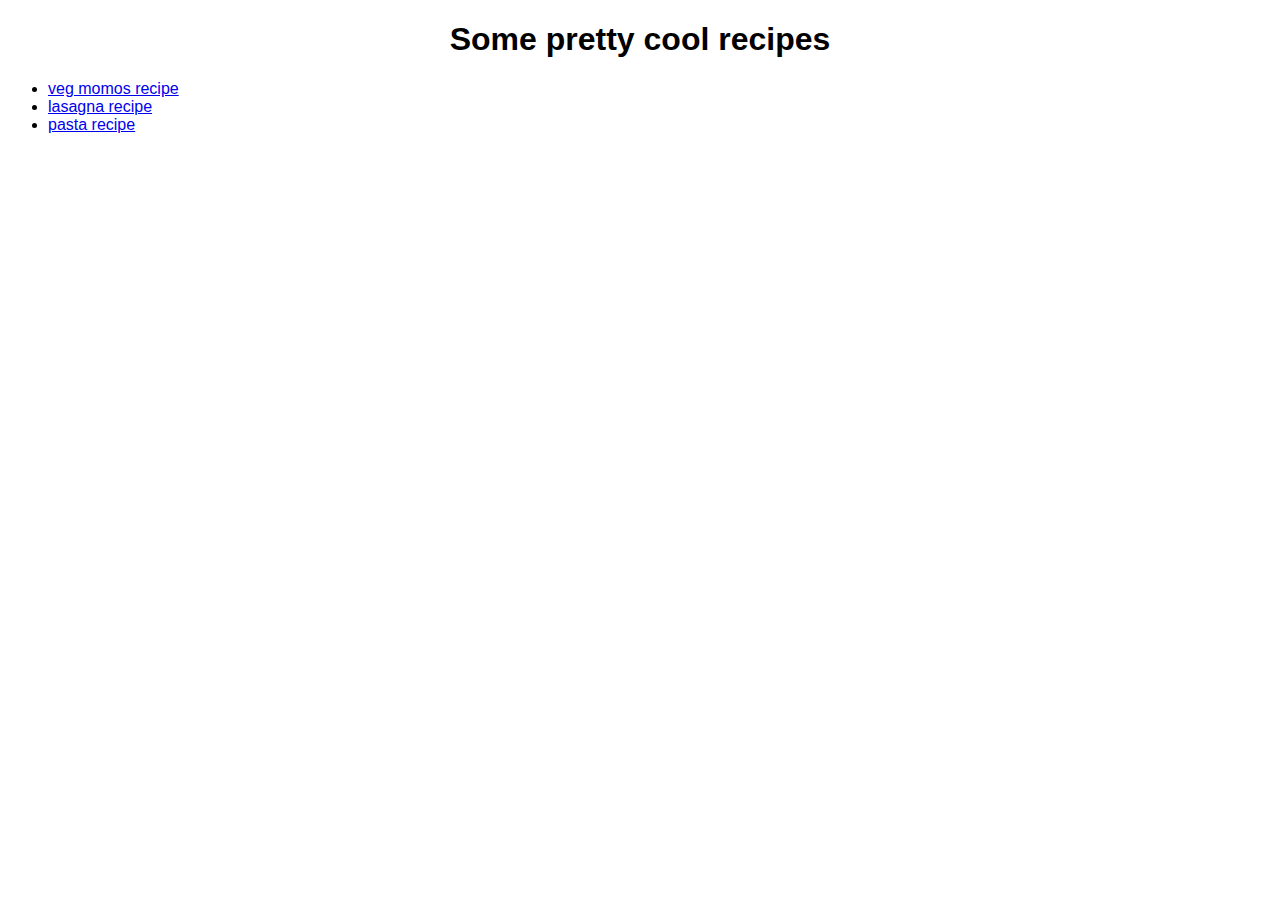
<file: index.html>
<!DOCTYPE html>
<html lang="en">
<head>
    <meta charset="UTF-8">
    <meta name="viewport" content="width=device-width, initial-scale=1.0">
    <title>Cool recipes</title>
    <link rel="stylesheet" href="styles/style.css">
</head>
<body>
    <h1>Some pretty cool recipes</h1>
    <ul>
        <li><a href="recipes/veg-momos.html">veg momos recipe</a></li>
        <li><a href="recipes/lasagna.html">lasagna recipe</a></li>
        <li><a href="recipes/pasta.html">pasta recipe</a></li>
    </ul>
    
</body>
</html>
</file>
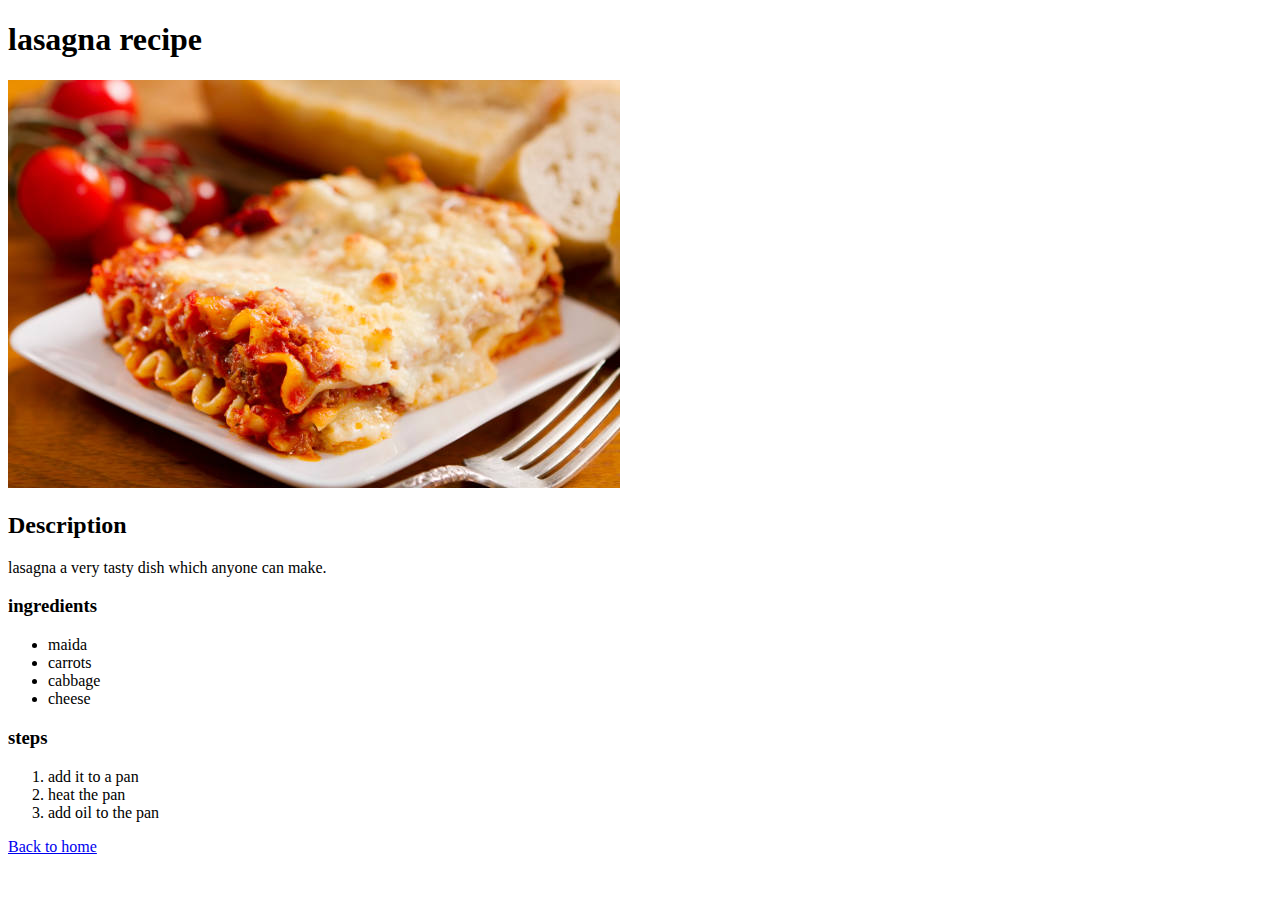
<file: recipes/lasagna.html>
<!DOCTYPE html>
<html lang="en">
<head>
    <meta charset="UTF-8">
    <meta name="viewport" content="width=device-width, initial-scale=1.0">
    <title>lasagna recipe</title>
</head>
<body>
    <h1>lasagna recipe</h1>
    <img src="../images/lasagna-pic.jpg" alt="picture of lasagna">
    <h2>Description</h2>
    <p>lasagna a very tasty dish which anyone can make.</p>
    <h3>ingredients</h3>
    <ul>
        <li>maida</li>
        <li>carrots</li>
        <li>cabbage</li>
        <li>cheese</li>
    </ul>
    <h3>steps</h3>
    <ol>
        <li>add it to a pan</li>
        <li>heat the pan</li>
        <li>add oil to the pan</li>
    </ol>
    <a href="../index.html">Back to home</a>
</body>
</html>
</file>
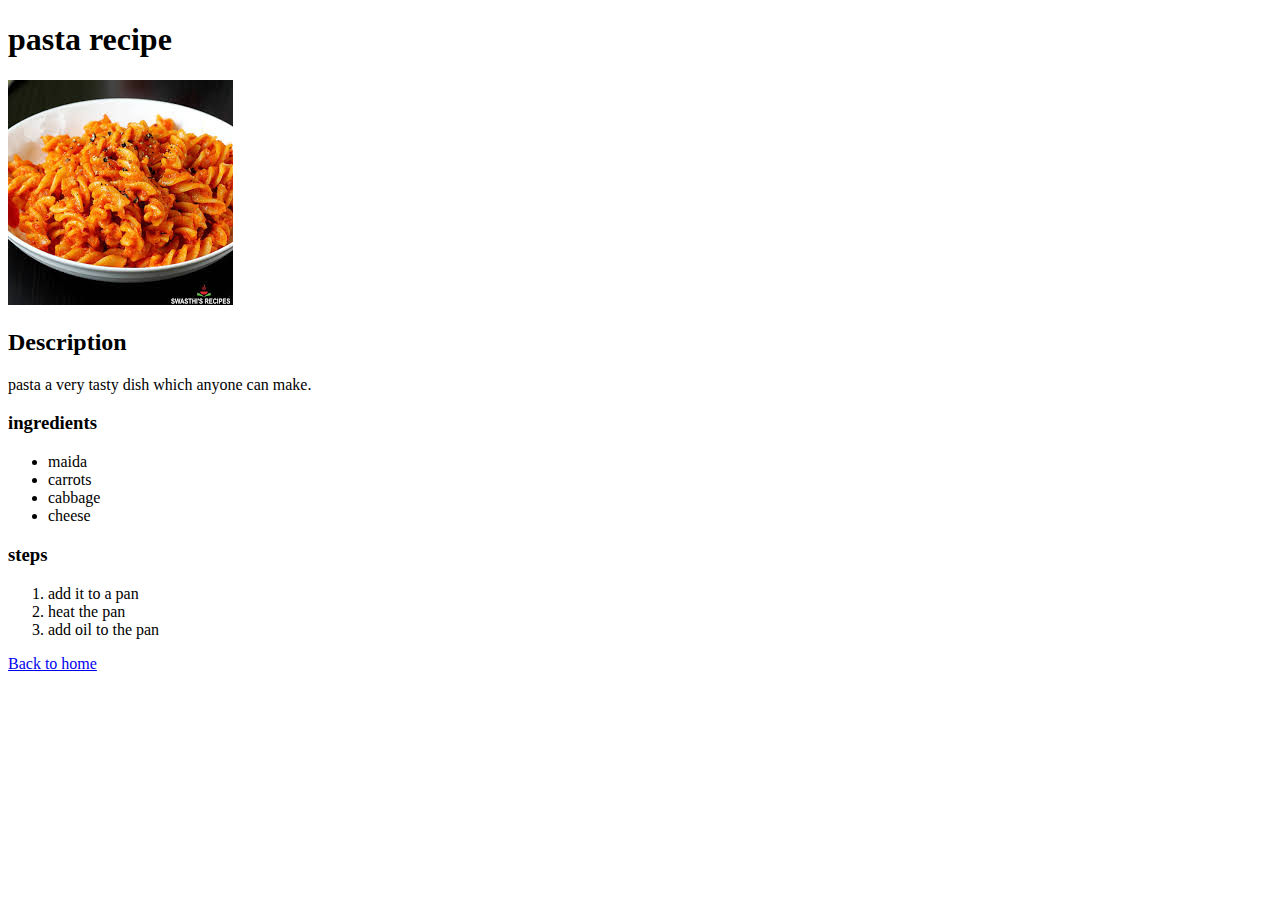
<file: recipes/pasta.html>
<!DOCTYPE html>
<html lang="en">
<head>
    <meta charset="UTF-8">
    <meta name="viewport" content="width=device-width, initial-scale=1.0">
    <title>pasta recipe</title>
</head>
<body>
    <h1>pasta recipe</h1>
    <img src="../images/pasta-pic.jpeg" alt="picture of pasta">
    <h2>Description</h2>
    <p>pasta a very tasty dish which anyone can make.</p>
    <h3>ingredients</h3>
    <ul>
        <li>maida</li>
        <li>carrots</li>
        <li>cabbage</li>
        <li>cheese</li>
    </ul>
    <h3>steps</h3>
    <ol>
        <li>add it to a pan</li>
        <li>heat the pan</li>
        <li>add oil to the pan</li>
    </ol>
    <a href="../index.html">Back to home</a>
</body>
</html>
</file>
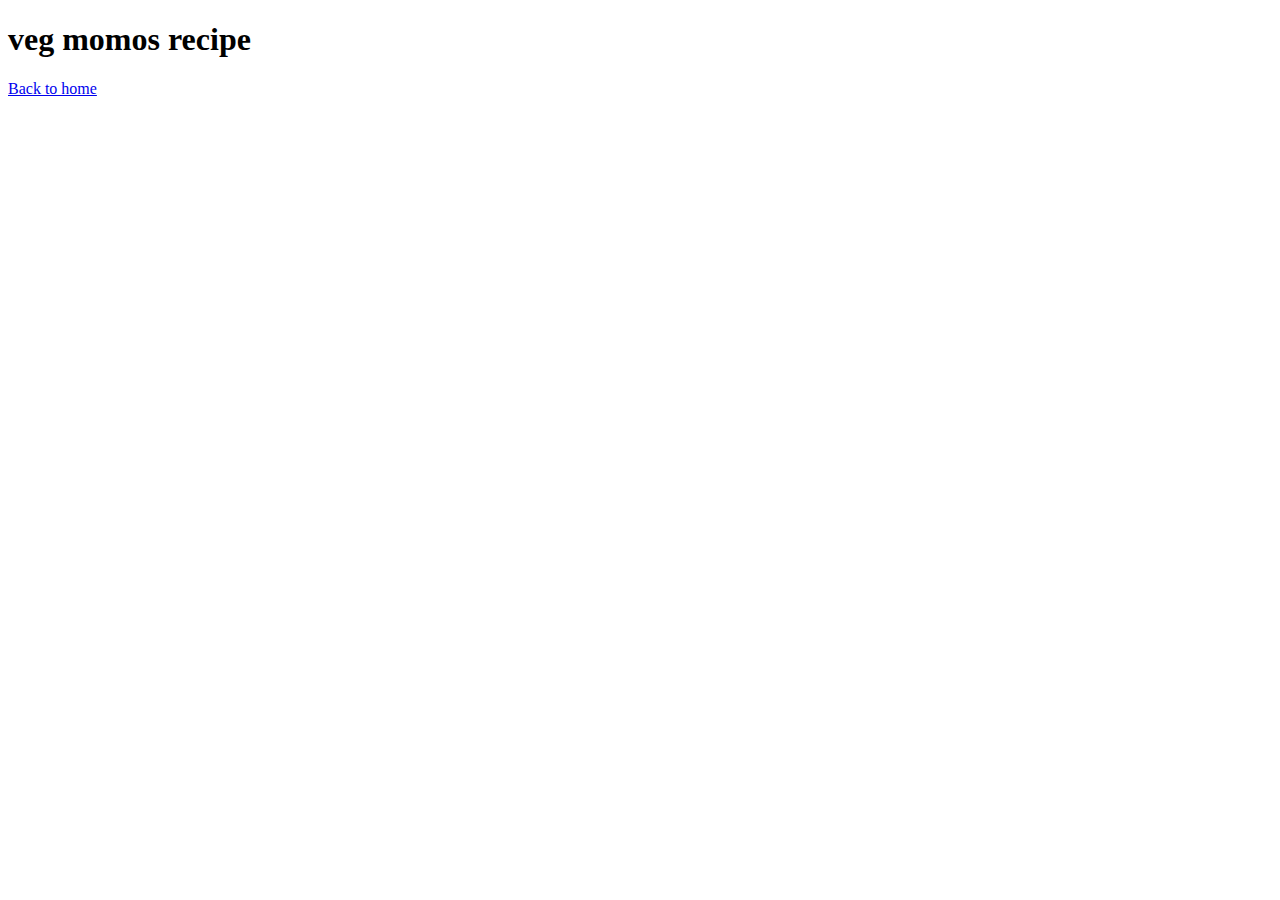
<file: recipes/veg-momos.html>
<!DOCTYPE html>
<html lang="en">
<head>
    <meta charset="UTF-8">
    <meta name="viewport" content="width=device-width, initial-scale=1.0">
    <title>Document</title>
</head>
<body>
    <h1>veg momos recipe</h1>

    <a href="../index.html">Back to home</a>
</body>
</html>
</file>
<file: styles/style.css>
* {
    font-family: Helvetica;
}

h1 {
    text-align: center;
}
</file>
